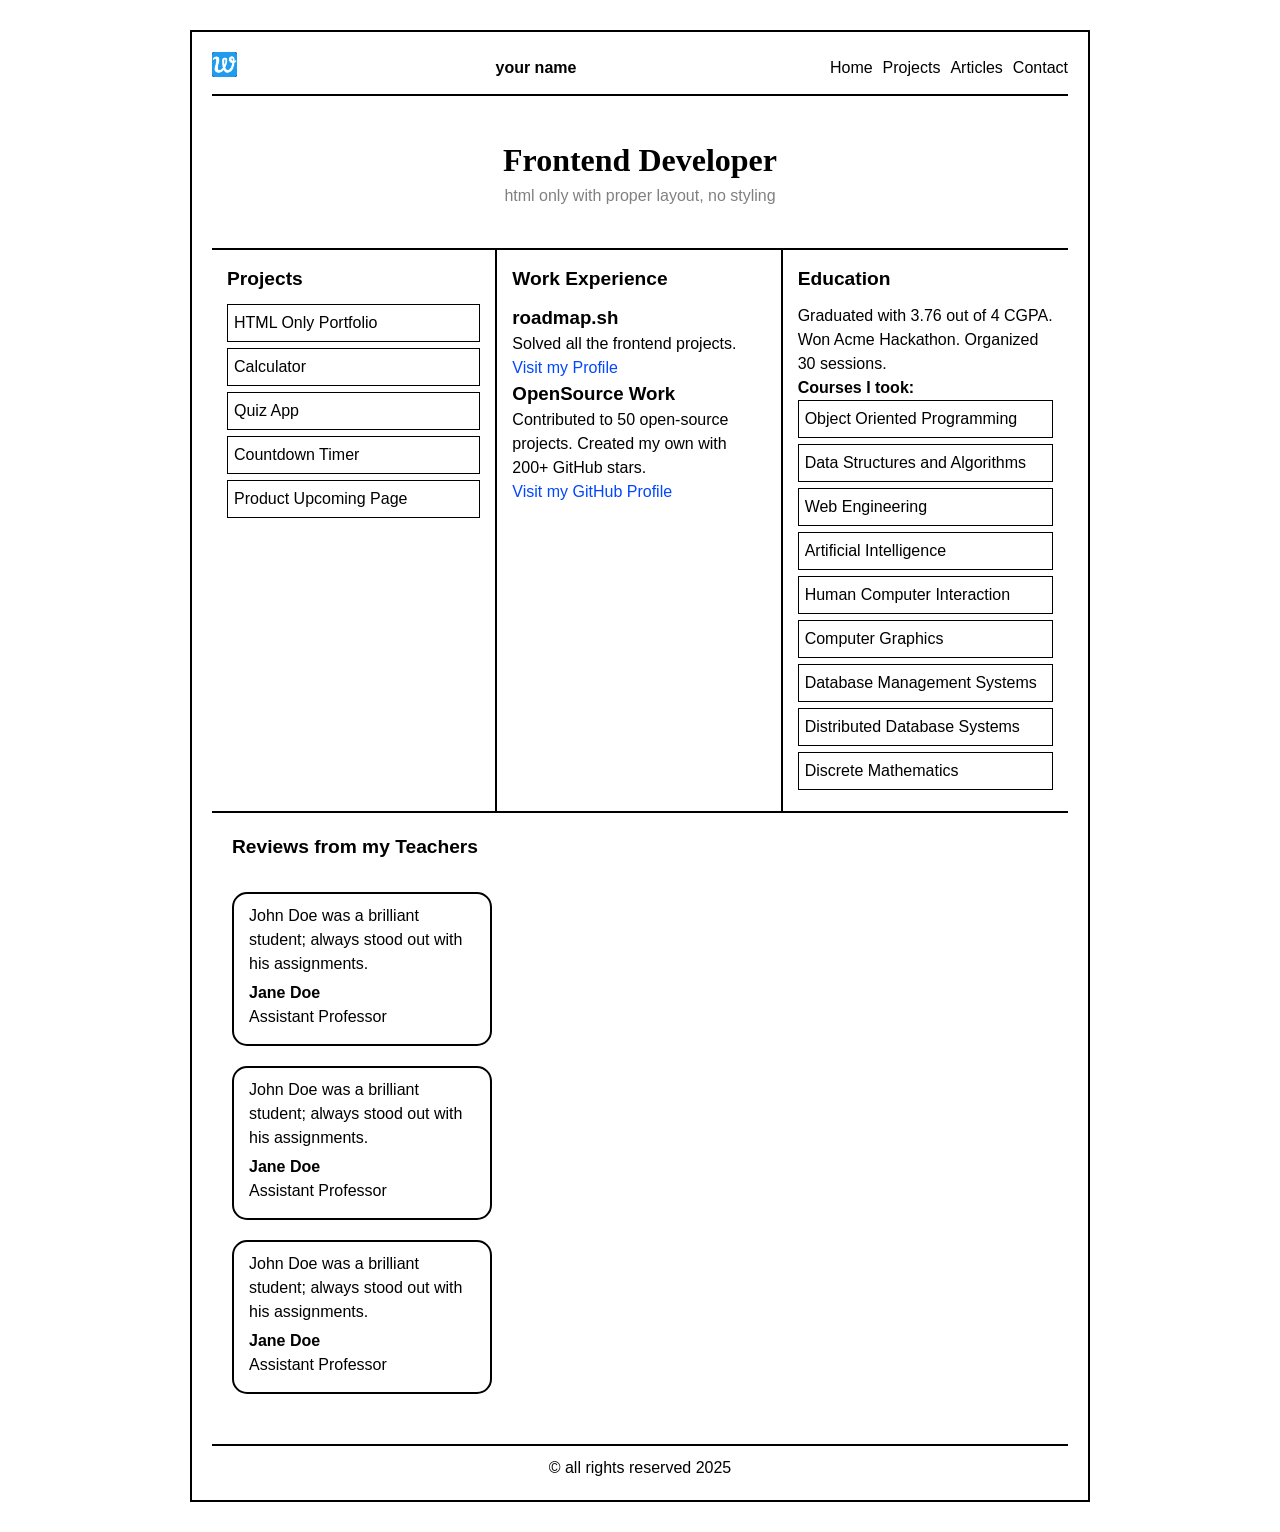
<file: Projects/basic html website/index.html>
<!DOCTYPE html>
<html lang="en">
<head>
  <meta charset="UTF-8">
  <meta name="viewport" content="width=device-width, initial-scale=1.0">
  <meta name="description" content="Frontend Developer Portfolio Homepage - HTML only layout.">
  <meta name="keywords" content="Frontend Developer, HTML, Portfolio, Projects, Web Development">
  <meta name="author" content="Your Name">

  <meta property="og:title" content="Frontend Developer Portfolio - Your Name">
  <meta property="og:description" content="A portfolio website structured using only HTML, no styling.">
  <meta property="og:type" content="website">
  <meta property="og:url" content="https://yourwebsite.com">
  <meta property="og:image" content="https://yourwebsite.com/preview.jpg">

  <link rel="icon" href="favicon.ico" type="image/x-icon">
  <link rel="stylesheet" href="style.css">
  <link href="https://fonts.googleapis.com/css2?family=Poppins:wght@400;500;600&display=swap" rel="stylesheet">


  <title>Frontend Developer - Your Name</title>
</head>
<body>
  <header>
    <nav>
      <a href="index.html"><img src="favicon.ico" alt="Logo" width="20"></a>
      <span>your name</span>
      <ul>
        <li><a href="index.html">Home</a></li>
        <li><a href="projects.html">Projects</a></li>
        <li><a href="articles.html">Articles</a></li>
        <li><a href="contact.html">Contact</a></li>
      </ul>
    </nav>
  </header>

  <main>
    <section>
      <h1>Frontend Developer</h1>
      <p>html only with proper layout, no styling</p>
    </section>

    <section>
      <article>
        <h2>Projects</h2>
        <ul>
          <li>HTML Only Portfolio</li>
          <li>Calculator</li>
          <li>Quiz App</li>
          <li>Countdown Timer</li>
          <li>Product Upcoming Page</li>
        </ul>
      </article>

      <article>
        <h2>Work Experience</h2>
        <h3>roadmap.sh</h3>
        <p>Solved all the frontend projects.</p>
        <a href="#">Visit my Profile</a>

        <h3>OpenSource Work</h3>
        <p>Contributed to 50 open-source projects. Created my own with 200+ GitHub stars.</p>
        <a href="#">Visit my GitHub Profile</a>
      </article>

      <article>
        <h2>Education</h2>
        <p>Graduated with 3.76 out of 4 CGPA. Won Acme Hackathon. Organized 30 sessions.</p>
        <h4>Courses I took:</h4>
        <ul>
          <li>Object Oriented Programming</li>
          <li>Data Structures and Algorithms</li>
          <li>Web Engineering</li>
          <li>Artificial Intelligence</li>
          <li>Human Computer Interaction</li>
          <li>Computer Graphics</li>
          <li>Database Management Systems</li>
          <li>Distributed Database Systems</li>
          <li>Discrete Mathematics</li>
        </ul>
      </article>
    </section>

    <section>
      <h2>Reviews from my Teachers</h2>
      <article>
        <p>John Doe was a brilliant student; always stood out with his assignments.</p>
        <p><strong>Jane Doe</strong><br>Assistant Professor</p>
      </article>
      <article>
        <p>John Doe was a brilliant student; always stood out with his assignments.</p>
        <p><strong>Jane Doe</strong><br>Assistant Professor</p>
      </article>
      <article>
        <p>John Doe was a brilliant student; always stood out with his assignments.</p>
        <p><strong>Jane Doe</strong><br>Assistant Professor</p>
      </article>
    </section>
  </main>

  <footer>
    <p>© all rights reserved 2025</p>
  </footer>
</body>
</html>
</file>
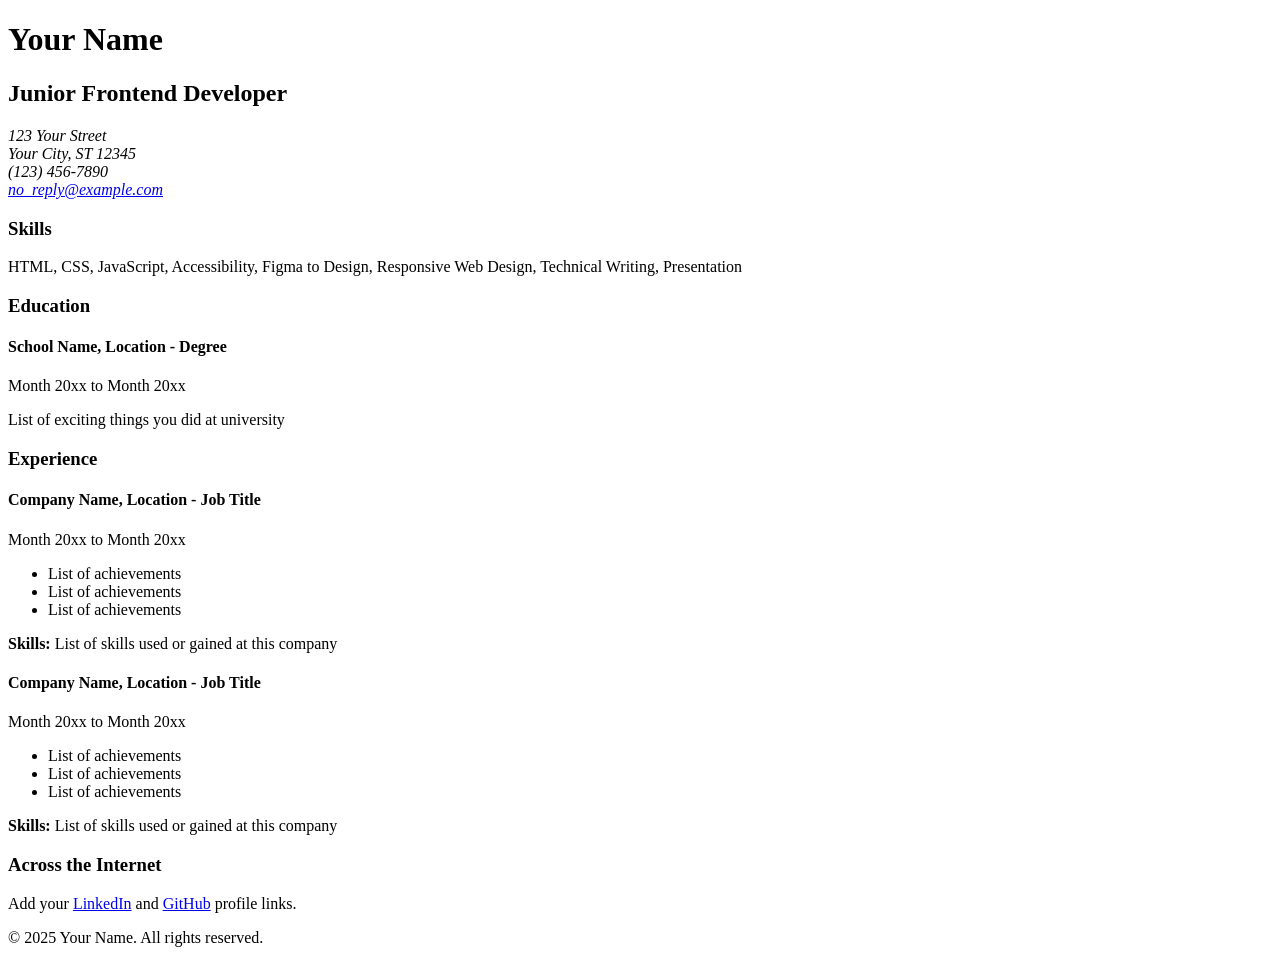
<file: Projects/single-page html cv/index.html>
<!DOCTYPE html>
<html lang="en">
<head>
  <meta charset="UTF-8" />
  <meta name="viewport" content="width=device-width, initial-scale=1.0" />
  <meta name="description" content="Junior Frontend Developer CV showcasing skills in HTML, CSS, JavaScript, and responsive web design." />
  <meta name="keywords" content="Frontend Developer, HTML CV, Web Developer, Resume, Portfolio" />
  <meta name="author" content="Your Name" />

  <!-- Open Graph Tags -->
  <meta property="og:title" content="Your Name - Junior Frontend Developer" />
  <meta property="og:description" content="A clean single-page CV built with semantic HTML, showcasing my education, skills, and experience." />
  <meta property="og:type" content="website" />
  <meta property="og:url" content="https://yourwebsite.com" />
  <meta property="og:image" content="https://yourwebsite.com/preview-image.jpg" />

  <!-- Favicon -->
  <link rel="icon" href="favicon.ico" type="image/x-icon" />

  <title>Your Name - Junior Frontend Developer</title>
</head>
<body>
  <header>
    <h1>Your Name</h1>
    <h2>Junior Frontend Developer</h2>
    <address>
      123 Your Street<br />
      Your City, ST 12345<br />
      (123) 456-7890<br />
      <a href="mailto:no_reply@example.com">no_reply@example.com</a>
    </address>
  </header>

  <main>
    <section id="skills">
      <h3>Skills</h3>
      <p>HTML, CSS, JavaScript, Accessibility, Figma to Design, Responsive Web Design, Technical Writing, Presentation</p>
    </section>

    <section id="education">
      <h3>Education</h3>
      <article>
        <h4>School Name, Location - Degree</h4>
        <p><time datetime="20xx-01">Month 20xx</time> to <time datetime="20xx-12">Month 20xx</time></p>
        <p>List of exciting things you did at university</p>
      </article>
    </section>

    <section id="experience">
      <h3>Experience</h3>

      <article>
        <h4>Company Name, Location - Job Title</h4>
        <p><time datetime="20xx-01">Month 20xx</time> to <time datetime="20xx-12">Month 20xx</time></p>
        <ul>
          <li>List of achievements</li>
          <li>List of achievements</li>
          <li>List of achievements</li>
        </ul>
        <p><strong>Skills:</strong> List of skills used or gained at this company</p>
      </article>

      <article>
        <h4>Company Name, Location - Job Title</h4>
        <p><time datetime="20xx-01">Month 20xx</time> to <time datetime="20xx-12">Month 20xx</time></p>
        <ul>
          <li>List of achievements</li>
          <li>List of achievements</li>
          <li>List of achievements</li>
        </ul>
        <p><strong>Skills:</strong> List of skills used or gained at this company</p>
      </article>
    </section>

    <section id="links">
      <h3>Across the Internet</h3>
      <p>Add your <a href="https://www.linkedin.com/in/yourprofile" target="_blank" rel="noopener noreferrer">LinkedIn</a> and <a href="https://github.com/yourprofile" target="_blank" rel="noopener noreferrer">GitHub</a> profile links.</p>
    </section>
  </main>

  <footer>
    <p>&copy; 2025 Your Name. All rights reserved.</p>
  </footer>
</body>
</html>
</file>
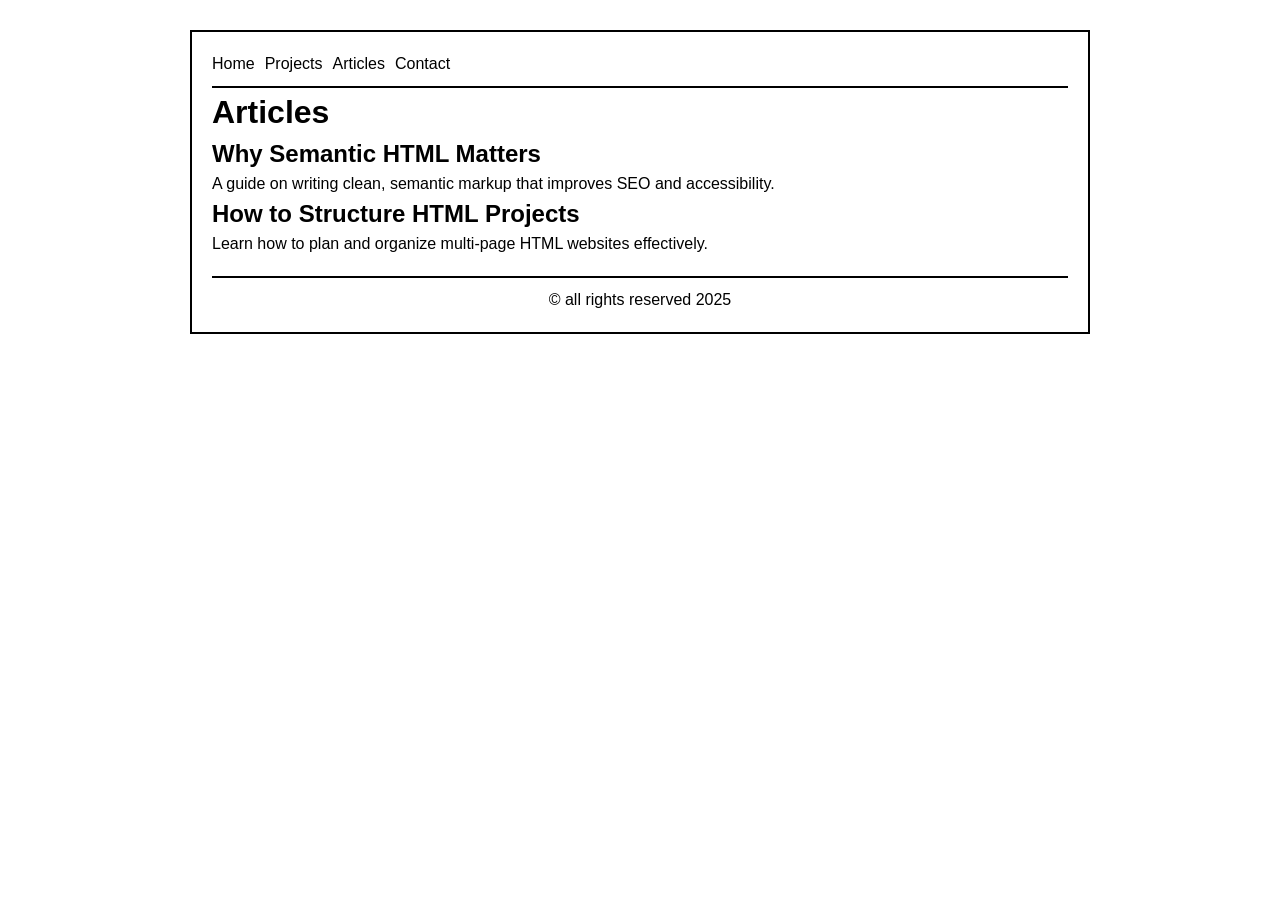
<file: Projects/basic html website/articles.html>
<!DOCTYPE html>
<html lang="en">
<head>
  <meta charset="UTF-8">
  <meta name="viewport" content="width=device-width, initial-scale=1.0">
  <meta name="description" content="Frontend Developer Articles and Blogs.">
  <link rel="stylesheet" href="style.css">
  <link href="https://fonts.googleapis.com/css2?family=Poppins:wght@400;500;600&display=swap" rel="stylesheet">
  <title>Articles - Your Name</title>
</head>
<body>
  <header>
    <nav>
      <ul>
        <li><a href="index.html">Home</a></li>
        <li><a href="projects.html">Projects</a></li>
        <li><a href="articles.html">Articles</a></li>
        <li><a href="contact.html">Contact</a></li>
      </ul>
    </nav>
  </header>

  <main>
    <h1>Articles</h1>
    <article>
      <h2>Why Semantic HTML Matters</h2>
      <p>A guide on writing clean, semantic markup that improves SEO and accessibility.</p>
    </article>

    <article>
      <h2>How to Structure HTML Projects</h2>
      <p>Learn how to plan and organize multi-page HTML websites effectively.</p>
    </article>
  </main>

  <footer>
    <p>© all rights reserved 2025</p>
  </footer>
</body>
</html>
</file>
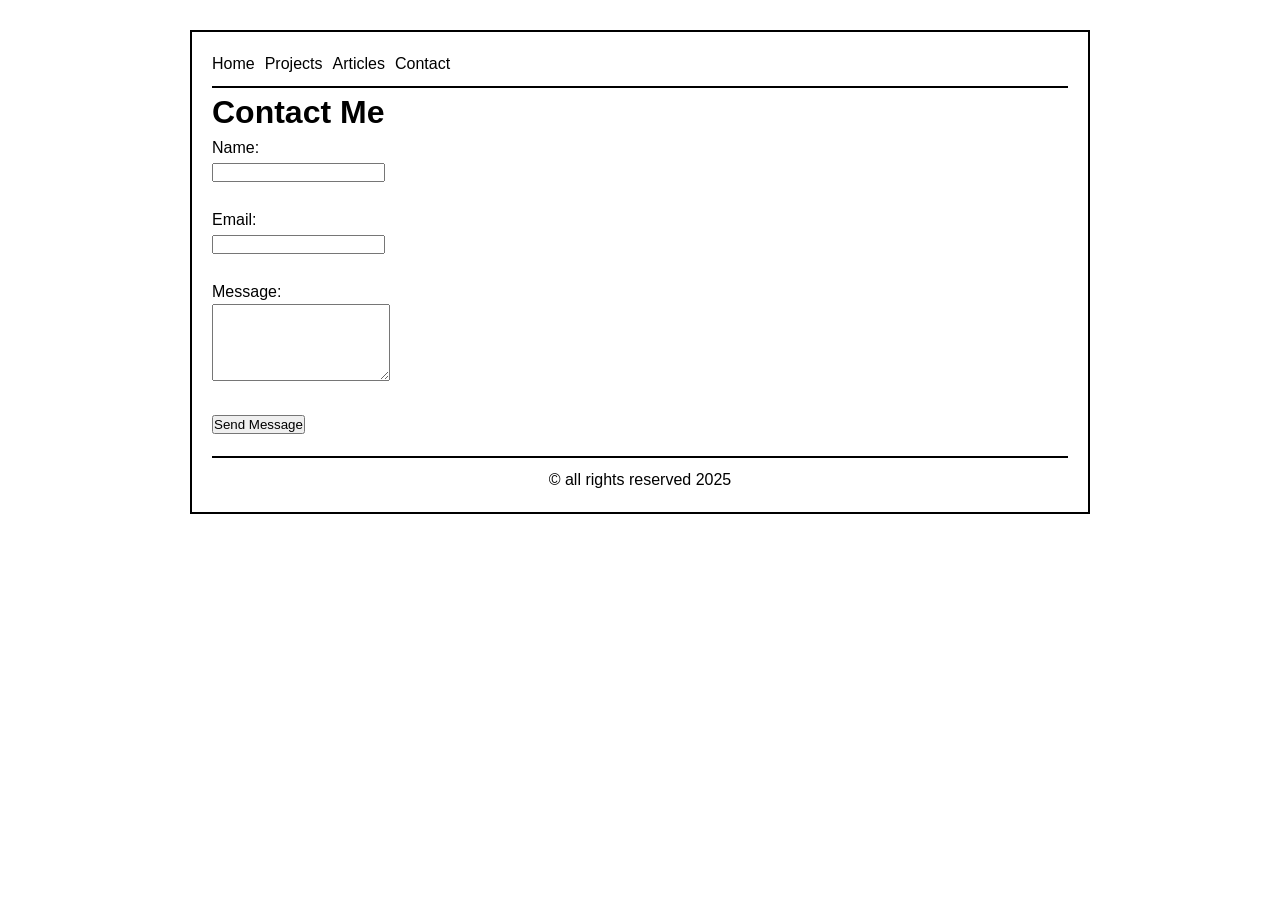
<file: Projects/basic html website/contact.html>
<!DOCTYPE html>
<html lang="en">
<head>
  <meta charset="UTF-8">
  <meta name="viewport" content="width=device-width, initial-scale=1.0">
  <meta name="description" content="Contact Frontend Developer - Your Name.">
  <link rel="stylesheet" href="style.css">
  <link href="https://fonts.googleapis.com/css2?family=Poppins:wght@400;500;600&display=swap" rel="stylesheet">
  <title>Contact - Your Name</title>
</head>
<body>
  <header>
    <nav>
      <ul>
        <li><a href="index.html">Home</a></li>
        <li><a href="projects.html">Projects</a></li>
        <li><a href="articles.html">Articles</a></li>
        <li><a href="contact.html">Contact</a></li>
      </ul>
    </nav>
  </header>

  <main>
    <h1>Contact Me</h1>
    <form action="#" method="post">
      <label for="name">Name:</label><br>
      <input type="text" id="name" name="name" required><br><br>

      <label for="email">Email:</label><br>
      <input type="email" id="email" name="email" required><br><br>

      <label for="message">Message:</label><br>
      <textarea id="message" name="message" rows="5" required></textarea><br><br>

      <button type="submit">Send Message</button>
    </form>
  </main>

  <footer>
    <p>© all rights reserved 2025</p>
  </footer>
</body>
</html>
</file>
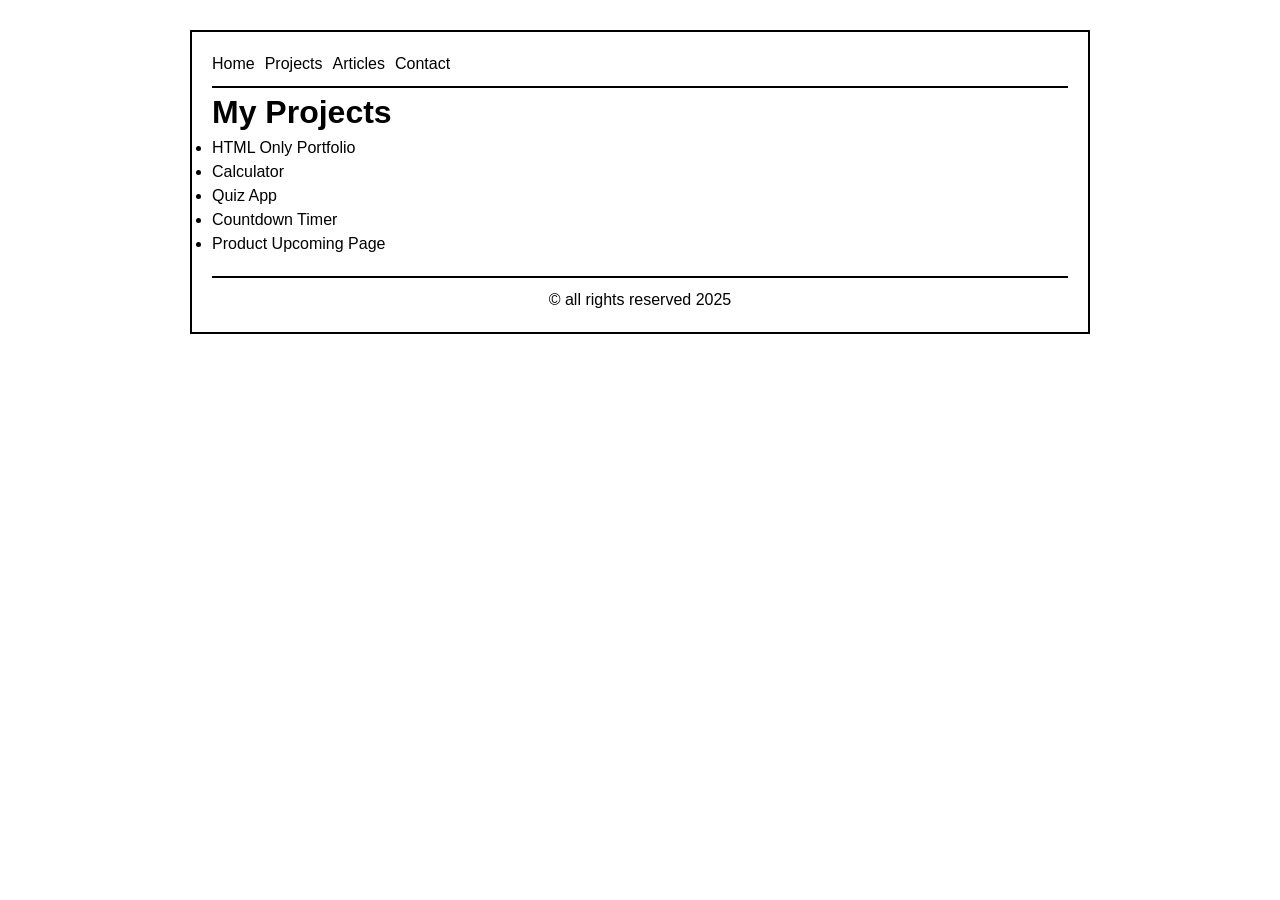
<file: Projects/basic html website/projects.html>
<!DOCTYPE html>
<html lang="en">
<head>
  <meta charset="UTF-8">
  <meta name="viewport" content="width=device-width, initial-scale=1.0">
  <meta name="description" content="List of HTML projects by Frontend Developer.">
  <title>Projects - Your Name</title>
  <link rel="stylesheet" href="style.css">
  <link href="https://fonts.googleapis.com/css2?family=Poppins:wght@400;500;600&display=swap" rel="stylesheet">
</head>
<body>
  <header>
    <nav>
      <ul>
        <li><a href="index.html">Home</a></li>
        <li><a href="projects.html">Projects</a></li>
        <li><a href="articles.html">Articles</a></li>
        <li><a href="contact.html">Contact</a></li>
      </ul>
    </nav>
  </header>

  <main>
    <h1>My Projects</h1>
    <ul>
      <li>HTML Only Portfolio</li>
      <li>Calculator</li>
      <li>Quiz App</li>
      <li>Countdown Timer</li>
      <li>Product Upcoming Page</li>
    </ul>
  </main>

  <footer>
    <p>© all rights reserved 2025</p>
  </footer>
</body>
</html>
</file>
<file: Projects/basic html website/style.css>
/* Basic Reset */
* {
  margin: 0;
  padding: 0;
  box-sizing: border-box;
}

body {
  font-family: "Comic Sans MS", "Segoe UI", sans-serif;
  color: #000;
  background: #fff;
  line-height: 1.5;
  max-width: 900px;
  margin: 30px auto;
  border: 2px solid #000;
  padding: 20px;
}

/* Header */
header {
  display: flex;
  justify-content: space-between;
  align-items: center;
  border-bottom: 2px solid #000;
  padding-bottom: 10px;
}

header img {
  width: 25px;
  height: 25px;
  background: #000;
  border-radius: 2px;
  margin-right: 5px;
}

header span {
  font-weight: bold;
  text-transform: lowercase;
}

nav {
  display: flex;
  align-items: center;
  justify-content: space-between;
  width: 100%;
}

nav ul {
  display: flex;
  list-style: none;
  gap: 10px;
}

nav ul li a {
  text-decoration: none;
  color: #000;
}

nav ul li a:hover {
  text-decoration: underline;
}

/* Hero Section */
main > section:first-of-type {
  text-align: center;
  margin: 40px 0;
}

main > section:first-of-type h1 {
  font-size: 2em;
  font-family: "Brush Script MT", cursive;
}

main > section:first-of-type p {
  color: gray;
}

/* Three-Column Layout (Projects - Experience - Education) */
main > section:nth-of-type(2) {
  display: grid;
  grid-template-columns: 1fr 1fr 1fr;
  border-top: 2px solid #000;
  border-bottom: 2px solid #000;
}

main > section:nth-of-type(2) article {
  border-right: 2px solid #000;
  padding: 15px;
}

main > section:nth-of-type(2) article:last-child {
  border-right: none;
}

main > section:nth-of-type(2) h2 {
  font-size: 1.2em;
  margin-bottom: 10px;
}

main > section:nth-of-type(2) ul {
  list-style: none;
}

main > section:nth-of-type(2) ul li {
  border: 1px solid #000;
  padding: 6px;
  margin-bottom: 6px;
}

/* Links */
a {
  color: #0047ff;
  text-decoration: none;
}

a:hover {
  text-decoration: underline;
}

/* Reviews Section */
main > section:nth-of-type(3) {
  padding: 20px;
}

main > section:nth-of-type(3) h2 {
  margin-bottom: 20px;
  font-size: 1.2em;
}

main > section:nth-of-type(3) {
  display: flex;
  flex-direction: column;
  gap: 10px;
}

main > section:nth-of-type(3) article {
  border: 2px solid #000;
  border-radius: 15px;
  padding: 10px 15px;
  width: 260px;
  margin-bottom: 10px;
}

main > section:nth-of-type(3) p {
  margin-bottom: 5px;
}

/* Footer */
footer {
  text-align: center;
  border-top: 2px solid #000;
  margin-top: 20px;
  padding-top: 10px;
}
</file>
